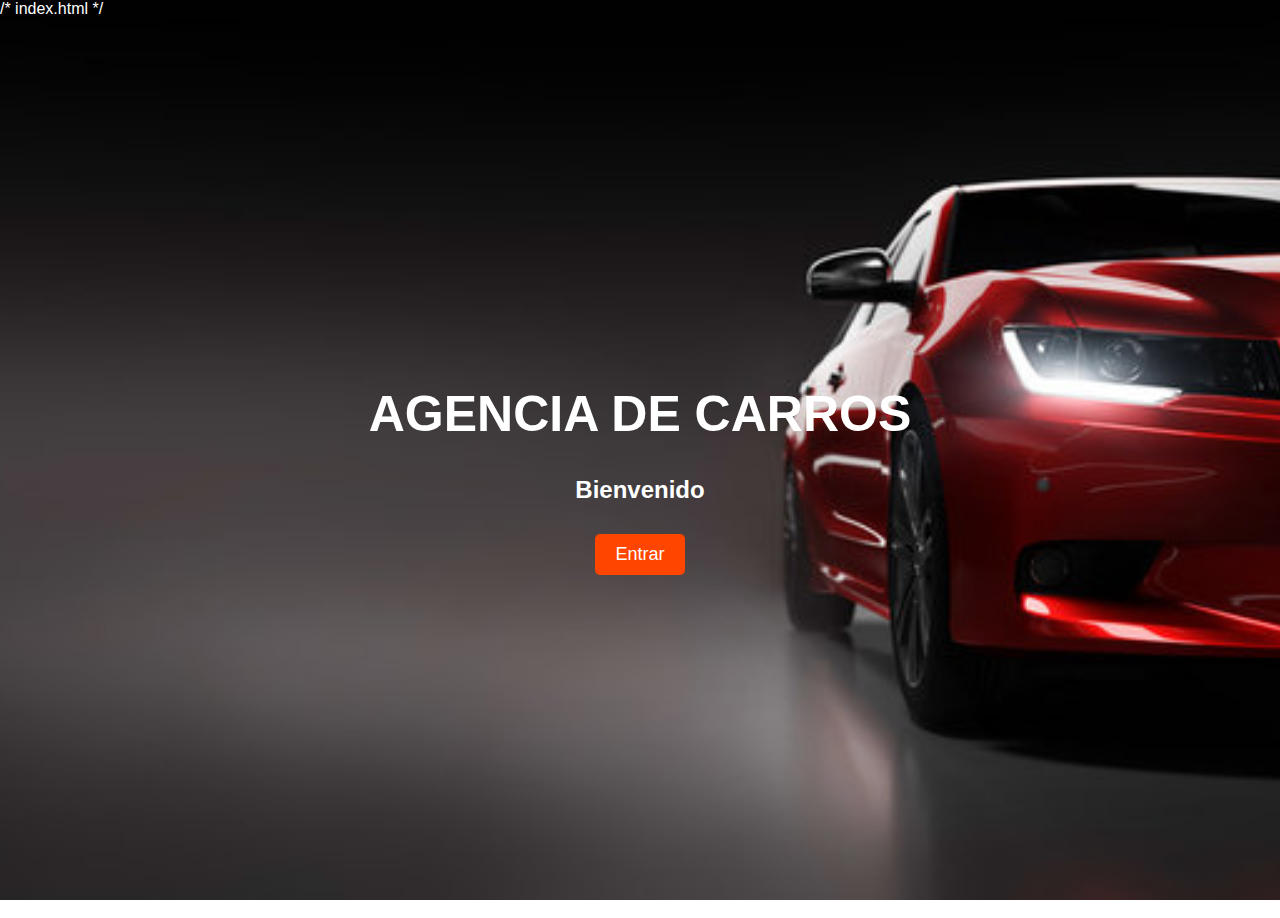
<file: index.html>
/* index.html */
<!DOCTYPE html>
<html lang="es">
<head>
    <meta charset="UTF-8">
    <meta name="viewport" content="width=device-width, initial-scale=1.0">
    <title>Agencia de Carros</title>
    <link rel="stylesheet" href="css/index.css">
    <link rel="icon" href="imagenes/favicon.png">
</head>
<body>
    <section class="bannerweb">
        <div class="centrado bajar1">
            <h1>AGENCIA DE CARROS</h1>
            <h2>Bienvenido</h2>
        </div>
        <div class="centrado bajar2">      
            <a href="login.html" class="botones">Entrar</a>
        </div> 
    </section>
</body>
</html>
</file>
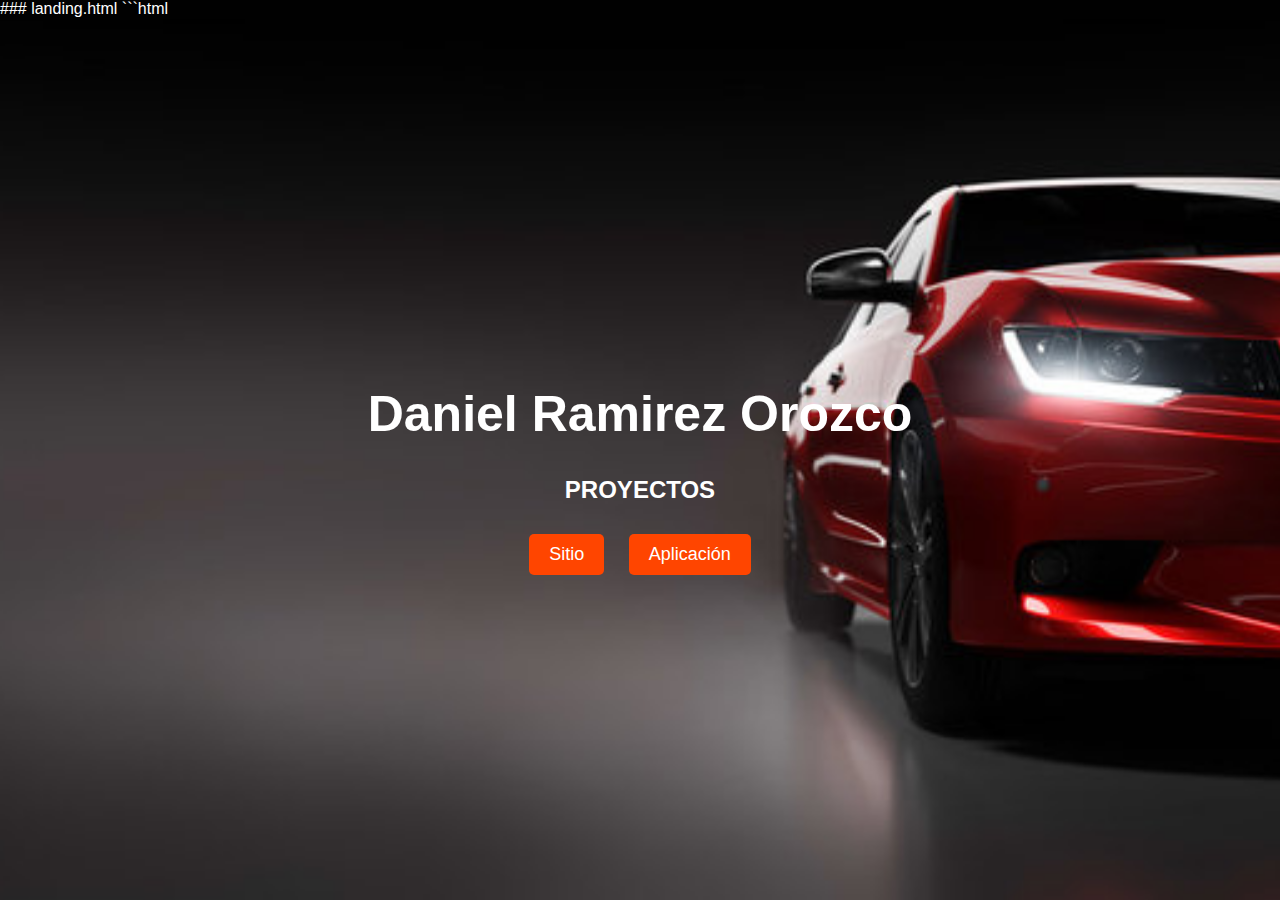
<file: landing.html>
### landing.html
```html
<!doctype html>
<html lang="es">
  <head>
    <title>Interfaz Web</title>
    <meta charset="utf-8">
    <link href="imagenes/favicon.png" rel="icon">      
    <link href="css/index.css" rel="stylesheet">    
  </head>  

<body>
  <section class="centrado bannerweb">
    <div class="centrado bajar2">
        <h1>Daniel Ramirez Orozco</h1>
        <h2>PROYECTOS</h2>
        <div class="centrado bajar2">
          <a href="inicio.html" class="botones">Sitio</a>          
          <a href="aplicacion.html" class="botones">Aplicación</a>          
      </div>
    </div>      
  </section>
</body>
</html>
</file>
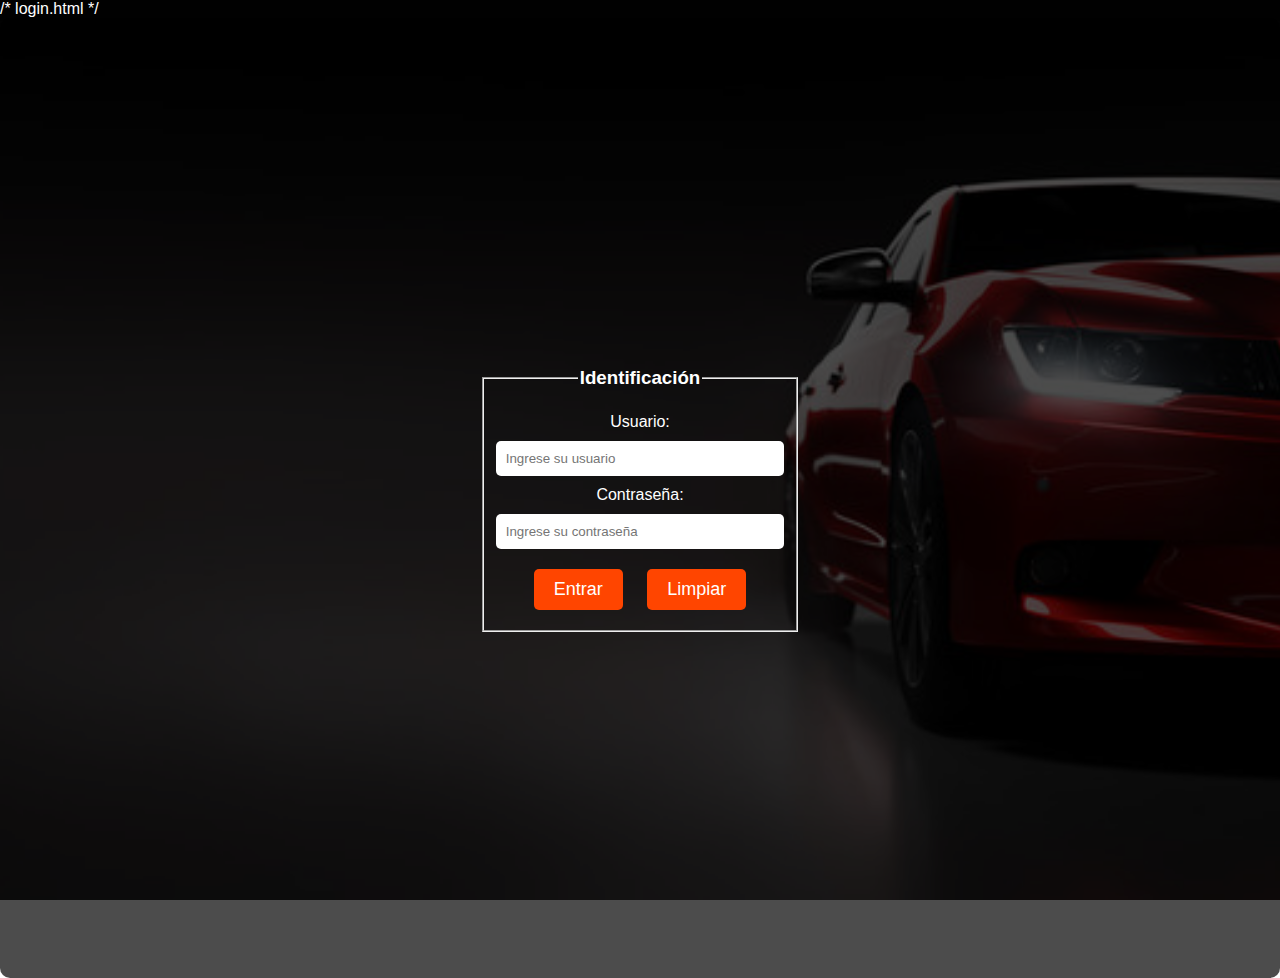
<file: login.html>
/* login.html */
<!DOCTYPE html>
<html lang="es">
<head>
    <meta charset="UTF-8">
    <meta name="viewport" content="width=device-width, initial-scale=1.0">
    <title>Login - Agencia de Carros</title>
    <link rel="stylesheet" href="css/index.css">
    <link rel="icon" href="imagenes/favicon.png">
</head>
<body>
    <section class="bannerweb configform2">
        <form method="post">
            <fieldset>
                <legend><h3 class="color1">Identificación</h3></legend>
                <div class="centrado">
                    <div class="centrado bajar2">
                        <label for="in-txt-user">Usuario:</label>
                        <input class="form-control" id="in-txt-user" type="text" placeholder="Ingrese su usuario">
                    </div>
                    <div class="centrado bajar2">
                        <label for="in-txt-pass">Contraseña:</label>
                        <input class="form-control" id="in-txt-pass" type="password" placeholder="Ingrese su contraseña">
                    </div>
                    <div class="centrado bajar2">
                        <a class="botones" href="landing.html">Entrar</a>   
                        <a class="botones" onclick="limpiar()">Limpiar</a>
                    </div>
                </div>
            </fieldset>
        </form>
    </section>
</body>
</html>
</file>
<file: css/index.css>
/* Estilos generales */
body {
    font-family: 'Arial', sans-serif;
    margin: 0;
    padding: 0;
    background: url('../imagenes/banner-carros.jpg') no-repeat center center fixed;
    background-size: cover;
    color: #fff;
}

/* Encabezado */
header {
    background: rgba(0, 0, 0, 0.8);
    padding: 20px;
    text-align: center;
    font-size: 24px;
    font-weight: bold;
}

/* Sección de banner */
.bannerweb {
    display: flex;
    flex-direction: column;
    align-items: center;
    justify-content: center;
    height: 100vh;
    text-align: center;
}

.bannerweb h1 {
    font-size: 50px;
    font-weight: bold;
}

.botones {
    display: inline-block;
    padding: 10px 20px;
    margin: 10px;
    font-size: 18px;
    text-decoration: none;
    color: white;
    background: #ff4500;
    border-radius: 5px;
    transition: 0.3s;
}

.botones:hover {
    background: #ff6347;
}

/* Formulario */
.configform2 {
    background: rgba(0, 0, 0, 0.7);
    padding: 30px;
    border-radius: 10px;
}

input {
    padding: 10px;
    margin: 10px 0;
    border-radius: 5px;
    border: none;
    width: 100%;
}

/* Footer */
footer {
    text-align: center;
    padding: 20px;
    background: rgba(0, 0, 0, 0.8);
}
</file>
